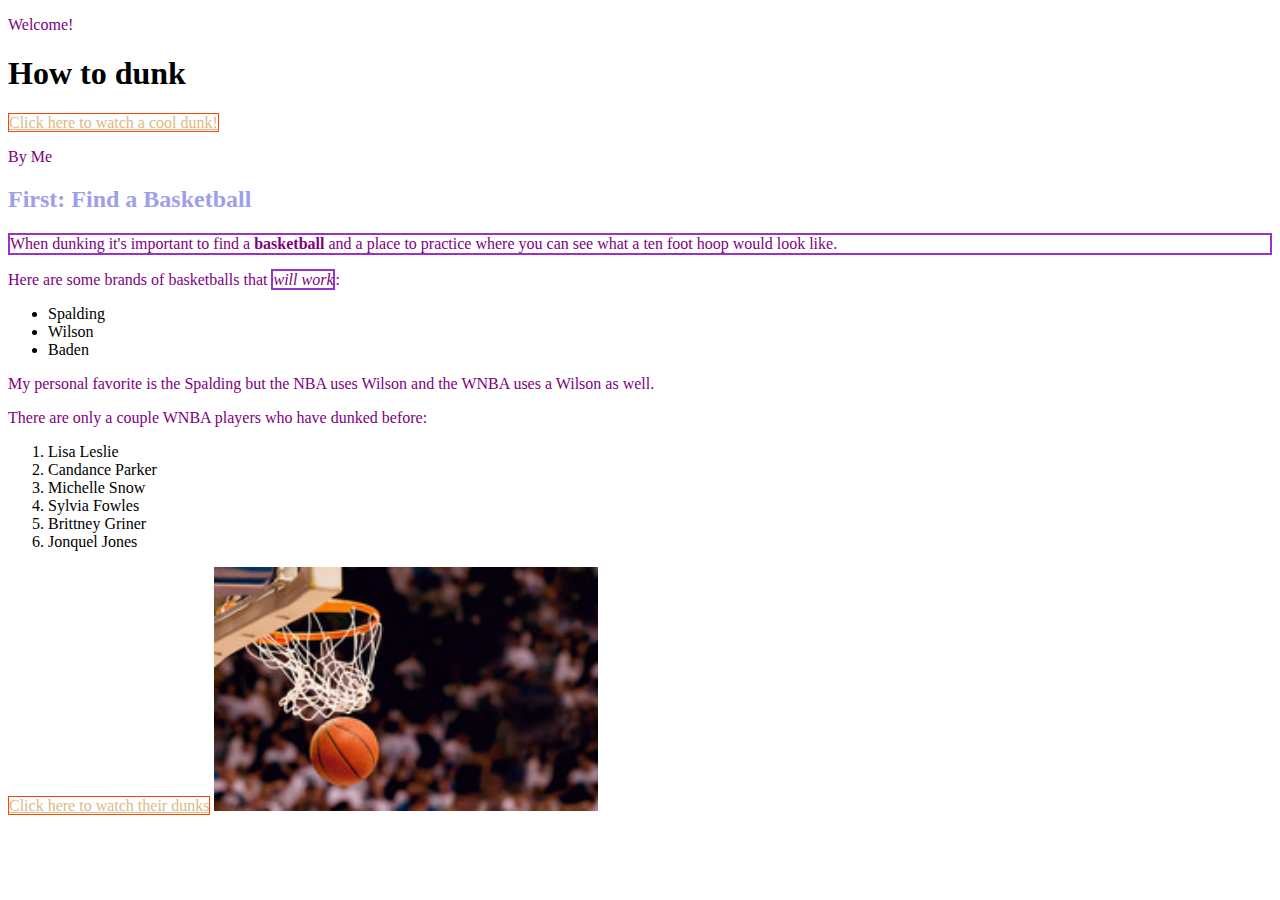
<file: index.html>
<!DOCTYPE html>
<html lang="en">
<head>
    <meta charset="UTF-8">
    <meta name="viewport" content="width=device-width, initial-scale=1.0">
    <title>The Best Basketball Website</title>
    <link href="styles/main.css" rel="stylesheet">
</head>
<body>
    <p class = "silly">Welcome!</p>
        <h1> How to dunk </h1>
        <a href="https://youtu.be/5Q6n5NE6Cb4?feature=shared" class = "dunking-videos">Click here to watch a cool dunk!</a>
        
        <p> By Me </p>

        <h2 id= "first"> First: Find a Basketball</h2>

        <p class = "silly serious"> When dunking it's important to find a <strong>basketball</strong> and a place to practice where you can see what a ten foot hoop would look like. </p>

        <p> Here are some brands of basketballs that <em class = "serious">will work</em>:</p>

        <ul>
            <li>Spalding</li>
            <li>Wilson</li>
            <li>Baden</li>
        </ul>
        <p>My personal favorite is the Spalding but the NBA uses Wilson and the WNBA uses a Wilson as well.</p>

        <p>There are only a couple WNBA players who have dunked before:</p>
        <ol>
            <li>Lisa Leslie</li>
            <li>Candance Parker</li>
            <li>Michelle Snow</li>
            <li>Sylvia Fowles</li>
            <li>Brittney Griner</li>
            <li>Jonquel Jones</li>
        </ol>
        <a href ="https://www.youtube.com/watch?v=o5xInpA--LM" class = "dunking-videos">Click here to watch their dunks</a>
      

    <img
    src="images/basketballswish.jpeg"
    alt="Image of a basketball through a basketball hoop"
    style="width: 384px; height: auto;"
    >


</body>
</html>
</file>
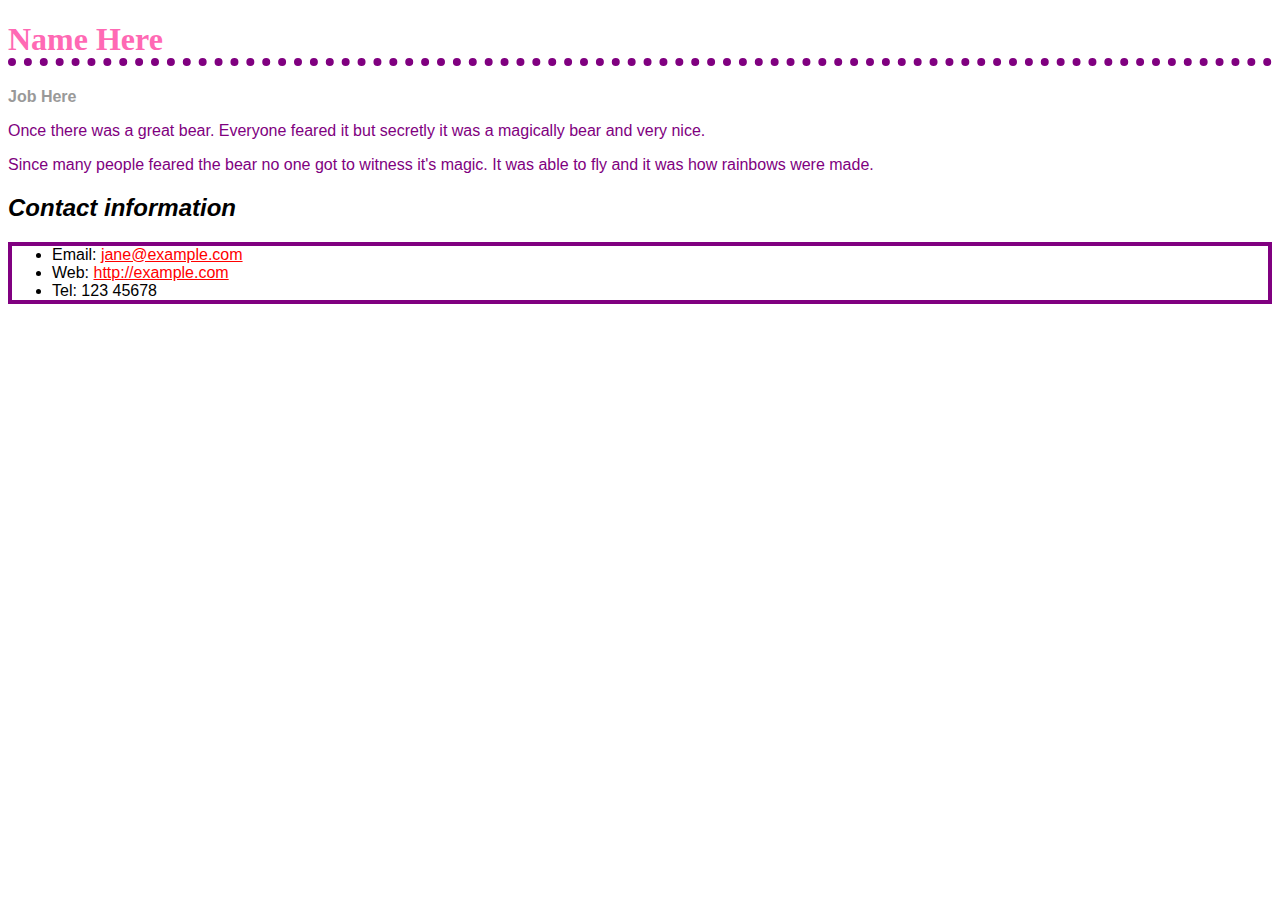
<file: about.html>
<!DOCTYPE html>
<html lang="en">

<head>
    <meta charset="UTF-8">
    <meta name="viewport" content="width=device-width, initial-scale=1.0">
    <title>The Best Basketball Website</title>
    <link href="styles/main.css" rel="stylesheet">
    <link href="styles/about.css" rel="stylesheet">
</head>

<body>
    <h1>Name Here</h1>
    <div class="job-title">Job Here</div>
    <p>Once there was a great bear. Everyone feared it but secretly it was a magically bear and very nice.</p>

    <p>Since many people feared the bear no one got to witness it's magic. It was able to fly and it was how rainbows were made.</p>

    <h2>Contact information</h2>
    <ul>
        <li>Email: <a href="mailto:jane@example.com">jane@example.com</a></li>
        <li>Web: <a href="http://example.com">http://example.com</a></li>
        <li>Tel: 123 45678</li>
    </ul>
</body>

</html>
</file>
<file: styles/main.css>
p{
    color: purple;
}

#first {
    font-size: x-large;
    font-family: fangsong;
    color: rgb(159, 159, 233)
}
.serious {
    border: 2px darkorchid solid;
}

.silly {
    font-family: cursive;
}

.dunking-videos {
    border: 1px orangered solid;
    color: burlywood;
}
</file>
<file: styles/about.css>
body {
    font-family: Arial, Helvetica, sans-serif;
  }
  
  h1 {
    color: hotpink;
    font-size: 2em;
    font-family: Georgia, 'Times New Roman', Times, serif;
    border-bottom: 8px dotted purple;
  }
  
  h2 {
    font-size: 1.5em;
    font-style: italic;
    padding: (8);
  }
  
  .job-title {
    color: #999999;
    font-weight: bold;
  }
  
  a:link, a:visited {
    color: red;
  }
  
  a:hover {
    text-decoration: none;
    color: green;
  }

  ul {
    border: 4px purple solid;
  }
</file>
